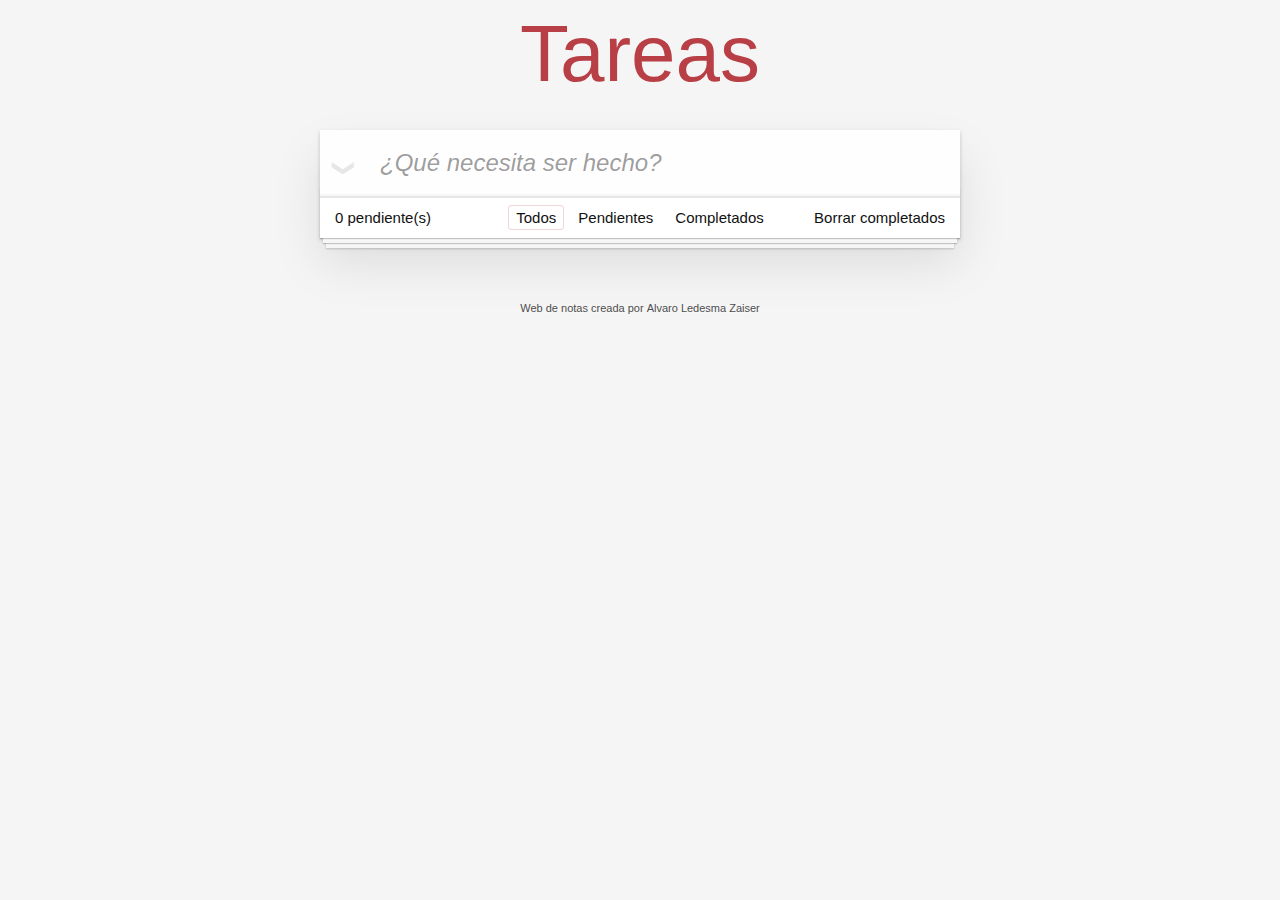
<file: docs/index.html>
<!doctype html><html lang="es"><head><meta charset="utf-8"><meta name="viewport" content="width=device-width,initial-scale=1"><title>Tareas App - Álvaro</title><script defer="defer" src="main.8d8a6f07c5e97263d404.js"></script><link href="main.6f8a6a5fa682a4b721ae.css" rel="stylesheet"></head><body><section class="todoapp"><header class="header"><h1>Tareas</h1><input class="new-todo" placeholder="¿Qué necesita ser hecho?" autofocus></header><section class="main"><input id="toggle-all" class="toggle-all" type="checkbox"> <label for="toggle-all">Mark all as complete</label><ul class="todo-list"></ul></section><footer class="footer"><span class="todo-count"><strong>0</strong> pendiente(s)</span><ul class="filters"><li><a class="selected filtro" class="selected" href="#/">Todos</a></li><li><a class="filtro" href="#/active">Pendientes</a></li><li><a class="filtro" href="#/completed">Completados</a></li></ul><button class="clear-completed">Borrar completados</button></footer></section><footer class="info"><p>Web de notas creada por <a href="#">Alvaro Ledesma Zaiser</a></p></footer></body></html>
</file>
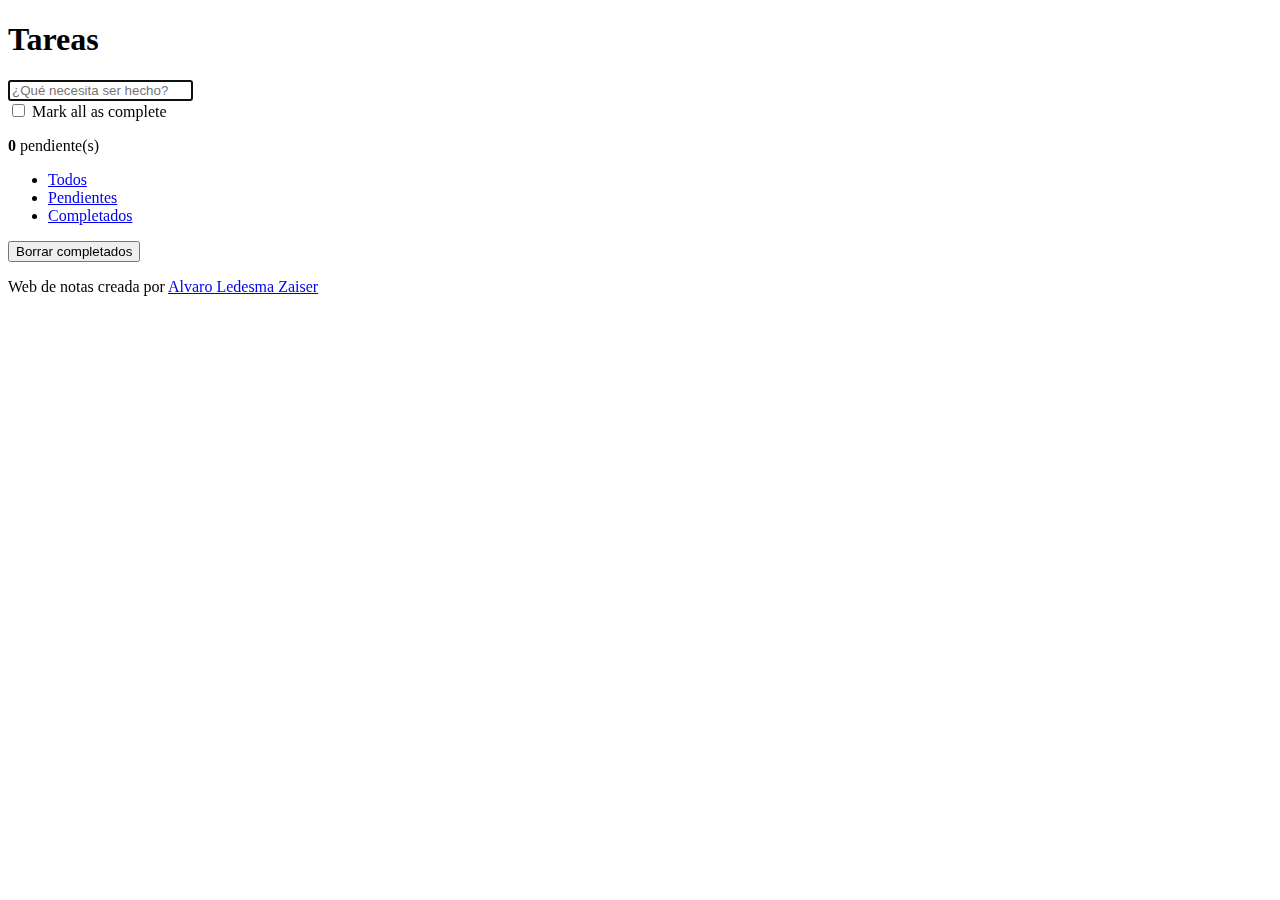
<file: src/index.html>
<!doctype html>
<html lang="es">
	<head>
		<meta charset="utf-8">
		<meta name="viewport" content="width=device-width, initial-scale=1">
		<title>Tareas App - Álvaro</title>
	</head>
	<body>
		<section class="todoapp">
			<header class="header">
				<h1>Tareas</h1>
				<input class="new-todo" placeholder="¿Qué necesita ser hecho?" autofocus>
			</header>
			<!-- This section should be hidden by default and shown when there are todos -->
			<section class="main">
				<input id="toggle-all" class="toggle-all" type="checkbox">
				<label for="toggle-all">Mark all as complete</label>
				<ul class="todo-list">
				</ul>
			</section>
			<!-- This footer should hidden by default and shown when there are todos -->
			<footer class="footer">
				<!-- This should be `0 items left` by default -->
				<span class="todo-count"><strong>0</strong> pendiente(s)</span>
				<!-- Remove this if you don't implement routing -->
				<ul class="filters">
					<li>
						<a class="selected filtro" class="selected" href="#/">Todos</a>
					</li>
					<li>
						<a class="filtro" href="#/active">Pendientes</a>
					</li>
					<li>
						<a class="filtro" href="#/completed">Completados</a>
					</li>
				</ul>
				<!-- Hidden if no completed items are left ↓ -->
				<button class="clear-completed">Borrar completados</button>
			</footer>
		</section>
		<footer class="info">
			<p>Web de notas creada por <a href="#">Alvaro Ledesma Zaiser</a></p>
		</footer>
        
        
	</body>
</html>
</file>
<file: docs/main.6f8a6a5fa682a4b721ae.css>
body,html{margin:0;padding:0 5px}button{-webkit-appearance:none;appearance:none;background:none;border:0;color:inherit;font-family:inherit;font-size:100%;font-weight:inherit;margin:0;padding:0;vertical-align:baseline;-webkit-font-smoothing:antialiased}body,button{-moz-osx-font-smoothing:grayscale}body{background:#f5f5f5;color:#111;font:14px Helvetica Neue,Helvetica,Arial,sans-serif;line-height:1.4em;margin:0 auto;max-width:640px;min-width:230px;-webkit-font-smoothing:antialiased;font-weight:300}:focus{outline:0}.hidden{display:none}.todoapp{background:#fff;box-shadow:0 2px 4px 0 rgba(0,0,0,.2),0 25px 50px 0 rgba(0,0,0,.1);margin:130px 0 40px;position:relative}.todoapp input::-webkit-input-placeholder{color:rgba(0,0,0,.4);font-style:italic;font-weight:300}.todoapp input::-moz-placeholder{color:rgba(0,0,0,.4);font-style:italic;font-weight:300}.todoapp input::input-placeholder{color:rgba(0,0,0,.4);font-style:italic;font-weight:300}.todoapp h1{color:#b83f45;font-size:80px;font-weight:200;position:absolute;text-align:center;-webkit-text-rendering:optimizeLegibility;-moz-text-rendering:optimizeLegibility;text-rendering:optimizeLegibility;top:-140px;width:100%}.edit,.new-todo{border:1px solid #999;box-shadow:inset 0 -1px 5px 0 rgba(0,0,0,.2);box-sizing:border-box;color:inherit;font-family:inherit;font-size:24px;font-weight:inherit;line-height:1.4em;margin:0;padding:6px;position:relative;width:100%;-webkit-font-smoothing:antialiased;-moz-osx-font-smoothing:grayscale}.new-todo{background:rgba(0,0,0,.003);border:none;box-shadow:inset 0 -2px 1px rgba(0,0,0,.03);padding:16px 16px 16px 60px}.main{border-top:1px solid #e6e6e6;position:relative;z-index:2}.toggle-all{border:none;bottom:100%;height:1px;opacity:0;position:absolute;right:100%;width:1px}.toggle-all+label{font-size:0;height:34px;left:-13px;position:absolute;top:-52px;-webkit-transform:rotate(90deg);transform:rotate(90deg);width:60px}.toggle-all+label:before{color:#e6e6e6;content:"❯";font-size:22px;padding:10px 27px}.toggle-all:checked+label:before{color:#737373}.todo-list{list-style:none;margin:0;padding:0}.todo-list li{border-bottom:1px solid #ededed;font-size:24px;position:relative}.todo-list li:last-child{border-bottom:none}.todo-list li.editing{border-bottom:none;padding:0}.todo-list li.editing .edit{display:block;margin:0 0 0 43px;padding:12px 16px;width:calc(100% - 43px)}.todo-list li.editing .view{display:none}.todo-list li .toggle{-webkit-appearance:none;appearance:none;border:none;bottom:0;height:auto;margin:auto 0;opacity:0;position:absolute;text-align:center;top:0;width:40px}.todo-list li .toggle+label{background-image:url("data:image/svg+xml;utf8,%3Csvg%20xmlns%3D%22http%3A//www.w3.org/2000/svg%22%20width%3D%2240%22%20height%3D%2240%22%20viewBox%3D%22-10%20-18%20100%20135%22%3E%3Ccircle%20cx%3D%2250%22%20cy%3D%2250%22%20r%3D%2250%22%20fill%3D%22none%22%20stroke%3D%22%23ededed%22%20stroke-width%3D%223%22/%3E%3C/svg%3E");background-position:0;background-repeat:no-repeat}.todo-list li .toggle:checked+label{background-image:url("data:image/svg+xml;utf8,%3Csvg%20xmlns%3D%22http%3A//www.w3.org/2000/svg%22%20width%3D%2240%22%20height%3D%2240%22%20viewBox%3D%22-10%20-18%20100%20135%22%3E%3Ccircle%20cx%3D%2250%22%20cy%3D%2250%22%20r%3D%2250%22%20fill%3D%22none%22%20stroke%3D%22%23bddad5%22%20stroke-width%3D%223%22/%3E%3Cpath%20fill%3D%22%235dc2af%22%20d%3D%22M72%2025L42%2071%2027%2056l-4%204%2020%2020%2034-52z%22/%3E%3C/svg%3E")}.todo-list li label{color:#4d4d4d;display:block;font-weight:400;line-height:1.2;padding:15px 15px 15px 60px;transition:color .4s;word-break:break-all}.todo-list li.completed label{color:#cdcdcd;text-decoration:line-through}.todo-list li .destroy{bottom:0;color:#cc9a9a;display:none;font-size:30px;height:40px;margin:auto 0 11px;position:absolute;right:10px;top:0;transition:color .2s ease-out;width:40px}.todo-list li .destroy:hover{color:#af5b5e}.todo-list li .destroy:after{content:"×"}.todo-list li:hover .destroy{display:block}.todo-list li .edit{display:none}.todo-list li.editing:last-child{margin-bottom:-1px}.footer{border-top:1px solid #e6e6e6;font-size:15px;height:20px;padding:10px 15px;text-align:center}.footer:before{bottom:0;box-shadow:0 1px 1px rgba(0,0,0,.2),0 8px 0 -3px #f6f6f6,0 9px 1px -3px rgba(0,0,0,.2),0 16px 0 -6px #f6f6f6,0 17px 2px -6px rgba(0,0,0,.2);content:"";height:50px;left:0;overflow:hidden;position:absolute;right:0}.todo-count{float:left;text-align:left}.todo-count strong{font-weight:300}.filters{left:0;list-style:none;margin:0;padding:0;position:absolute;right:0}.filters li{display:inline}.filters li a{border:1px solid transparent;border-radius:3px;color:inherit;margin:3px;padding:3px 7px;text-decoration:none}.filters li a:hover{border-color:rgba(175,47,47,.1)}.filters li a.selected{border-color:rgba(175,47,47,.2)}.clear-completed,html .clear-completed:active{cursor:pointer;float:right;line-height:20px;position:relative;text-decoration:none}.clear-completed:hover{text-decoration:underline}.info{color:#4d4d4d;font-size:11px;margin:65px auto 0;text-align:center;text-shadow:0 1px 0 hsla(0,0%,100%,.5)}.info p{line-height:1}.info a{color:inherit;font-weight:400;text-decoration:none}.info a:hover{text-decoration:underline}@media screen and (-webkit-min-device-pixel-ratio:0){.todo-list li .toggle,.toggle-all{background:none}.todo-list li .toggle{height:40px}}@media (max-width:430px){.footer{height:50px}.filters{bottom:10px}}hr{border:0;border-bottom:1px dashed #f7f7f7;border-top:1px dashed #c5c5c5;margin:20px 0}.learn a{color:#b83f45;font-weight:400;text-decoration:none}.learn a:hover{color:#787e7e;text-decoration:underline}.learn h3,.learn h4,.learn h5{color:#000;font-weight:500;line-height:1.2;margin:10px 0}.learn h3{font-size:24px}.learn h4{font-size:18px}.learn h5{font-size:14px;margin-bottom:0}.learn ul{margin:0 0 30px 25px;padding:0}.learn li{line-height:20px}.learn p{font-size:15px;font-weight:300;line-height:1.3;margin-bottom:0;margin-top:0}#issue-count{display:none}.quote{border:none;margin:20px 0 60px}.quote p{font-style:italic}.quote p:before{content:"“";left:3px;top:-20px}.quote p:after,.quote p:before{font-size:50px;opacity:.15;position:absolute}.quote p:after{bottom:-42px;content:"”";right:3px}.quote footer{bottom:-40px;position:absolute;right:0}.quote footer img{border-radius:3px}.quote footer a{margin-left:5px;vertical-align:middle}.speech-bubble{background:rgba(0,0,0,.04);border-radius:5px;padding:10px;position:relative}.speech-bubble:after{border:13px solid transparent;border-top-color:rgba(0,0,0,.04);content:"";position:absolute;right:30px;top:100%}.learn-bar>.learn{background-color:hsla(0,0%,100%,.6);border-radius:5px;left:-300px;padding:10px;position:absolute;top:8px;transition-duration:.5s;transition-property:left;width:272px}@media (min-width:899px){.learn-bar{padding-left:300px;width:auto}.learn-bar>.learn{left:8px}}
</file>
